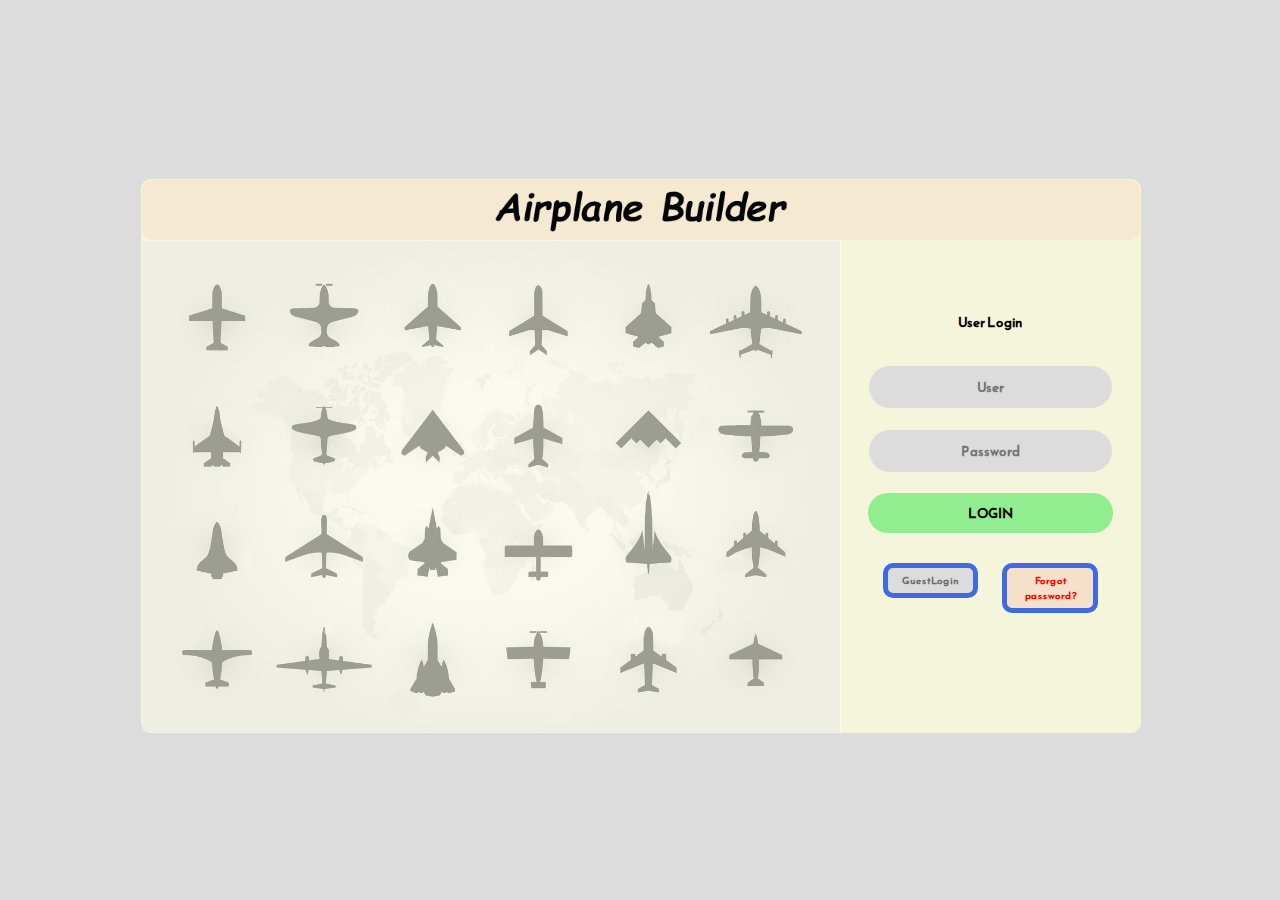
<file: loginPage.html>
<!DOCTYPE html>
<html>
<link rel="stylesheet" href="https://fonts.googleapis.com/css?family=Reem Kufi Ink">
<div class="outter_container">
  <div class="main_container">
    <div class="title">
      <img src="./img/name3.png" />
    </div>
    <div class="container">
      <img class="photo" src="./img/icon2.jpg" />
      <div class="inner_container">
        <h5>User Login</h5>
        <form>
          <input onclick="invalid_style(this)" type="email" placeholder="User" pattern=".*@[a-z A-Z 0-9]*" required/>
          <input onclick="invalid_style(this)" type="text" placeholder="Password" required/>
          <input type="submit" class="login" value = "LOGIN"></input>
        </form>

        <div class="footer">
          <div class="guest_login"><a href="./builderPage.html">Guest Login</a></div>
          <div class="forgot_password"><a href="#">Forgot password?</a></div>
        </div>
      </div>
    </div>
  </div>
</div>

</html>
<script>
  function invalid_style(element) {
    element.className = "required";
  }
</script>
<style>
  html {
    background-color: gainsboro;
    font-family: 'Reem Kufi Ink', serif;
    font-weight: bold;
  }

  .name_icon {
    position: relative;
    height: 350px;
    top: 0px;
    left: calc(50% - 175px);
  }

  .outter_container {
    position: relative;
    left: calc(50% - 500px);
    top: calc(30vh - 100px);
    width: 1000px;
    height: 500px;
    border: 1px solid gainsboro;
  }

  .main_container {
    background-color: beige;
    position: relative;
    display: block;
    margin: auto;
    text-align: center;
    border: 1px solid beige;
    box-shadow: 10px 5px gainsboro;
    border-radius: 10px;
  }

  .title {
    width: 100%;
    background-color: rgba(250, 128, 114, 0.10);
    border-radius: 10px;
  }

  .title img {
    width: 30%;
  }

  .photo {
    width: 70%;
    opacity: 0.5;
  }

  .inner_container {
    position: relative;
    top: 50px;

    width: 30%;
  }

  input {
    background-color: gainsboro;
    text-align: center;
    width: 80%;
    height: 40px;
    border: 0px;
    margin: 10px;
    border-radius: 25px;
    font-family: 'Reem Kufi Ink', serif;
    font-weight: bold;
  }

  .login {
    background-color: lightgreen;
    text-align: center;
    width: 82%;
    height: 40px;
    border: 0px;
    margin: 10px;
    border-radius: 25px;
    font-family: 'Reem Kufi Ink', serif;
    font-weight: bold;

  }

  .container {
    width: 100%;
    display: flex;
  }

  .login:hover {
    background-color: darkolivegreen;
    color: lightgreen;
  }


  .forgot_password,
  .guest_login {
    position: relative;
    width: 40%;
    display: block;
  }

  .forgot_password>a,
  .guest_login>a {
    display: block;
    font-size: x-small;
    color: red;
    text-decoration: none;
    background-color: rgba(255, 0, 0, 0.084);
    padding: 5px;
    border-radius: 10px;
  }

  .guest_login>a {
    color: rgb(107, 107, 107);
    background-color: gainsboro;
  }

  .forgot_password :hover {
    color: brown;
  }

  .guest_login :hover {
    background-color: lightgreen;
  }

  a{
    border: 5px solid royalblue;
  }
  

  .login_Icon {
    position: absolute;
    left: calc(50% - 50px);
    width: 100px;
    height: 100px;
    box-shadow: 10px 5px gainsboro;
    z-index: 1000;
    border-radius: 50%;
    border: 2px solid black;

  }

  .footer {
    position: relative;
    margin: auto;
    top: 20px;
    height: 40px;
    width: 80%;
    display: flex;
    justify-content: space-around;


  }
input{
  border: 1px solid beige;
  box-shadow: 1px 1px 10px  beige;
}
  input.required:invalid{
    border: 1px solid red;
    box-shadow: 1px 1px 10px  red;
  }
  input:focus{
    outline:none;
}
</style>
</file>
